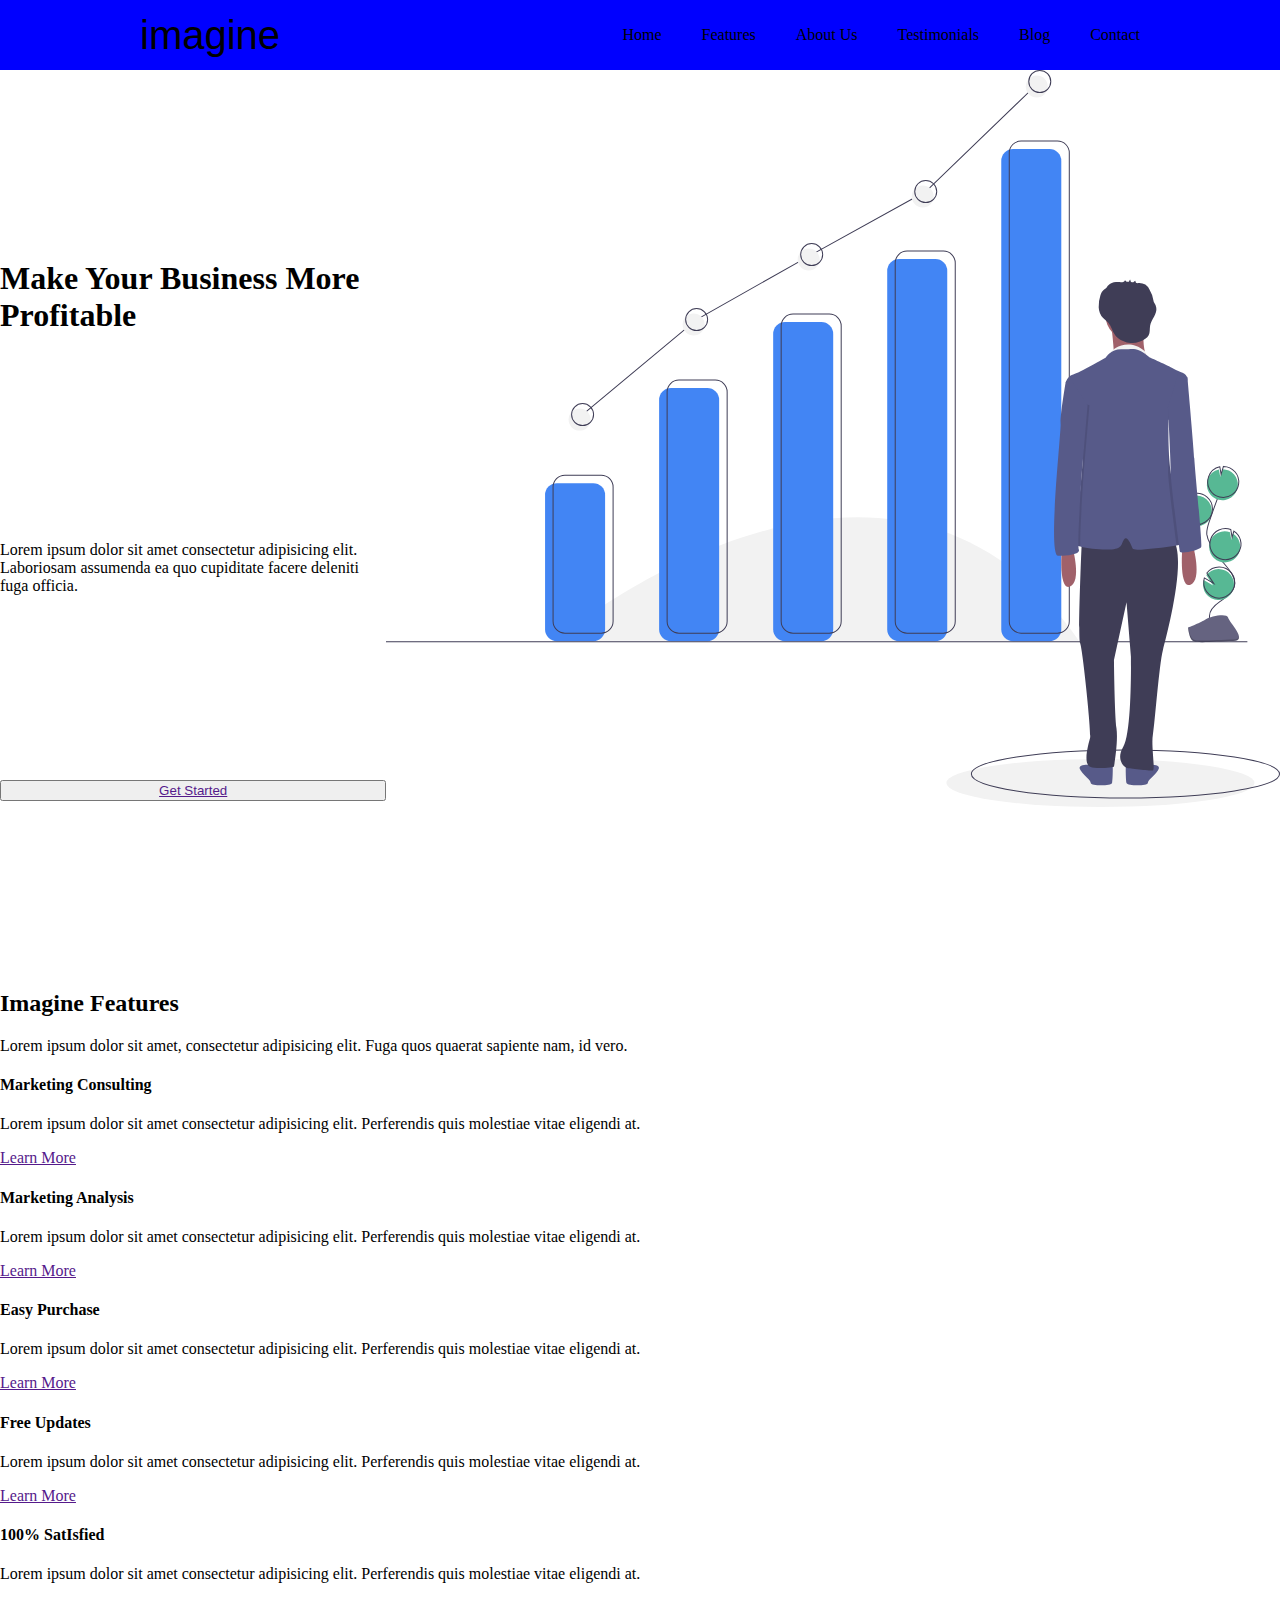
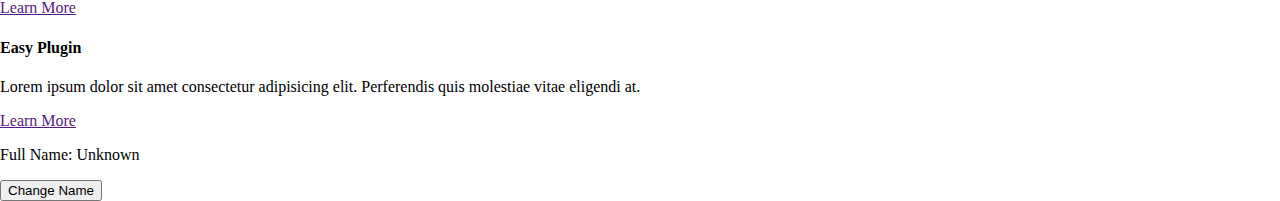
<file: public/index.html>
<!DOCTYPE html>
<html lang="en">

<head>
    <meta charset="UTF-8">
    <meta name="viewport" content="width=device-width, initial-scale=1.0">
    <link rel="stylesheet" href="https://cdnjs.cloudflare.com/ajax/libs/font-awesome/6.5.2/css/all.min.css"
        integrity="sha512-SnH5WK+bZxgPHs44uWIX+LLJAJ9/2PkPKZ5QiAj6Ta86w+fsb2TkcmfRyVX3pBnMFcV7oQPJkl9QevSCWr3W6A=="
        crossorigin="anonymous" referrerpolicy="no-referrer" />
    <title>Document</title>
    <link rel="stylesheet" href="./css/style.css">
    <script src="./js/script.js" defer></script>
</head>

<body>
    <div>
        <nav>
            <a href="" id="logo">imagine <span id="dot">.</span></a>
            <ul id="navlinks">
                <li><a href="" class="navitem">Home</a></li>
                <li><a href="" class="navitem">Features</a></li>
                <li><a href="" class="navitem">About Us</a></li>
                <li><a href="" class="navitem">Testimonials</a></li>
                <li><a href="" class="navitem">Blog</a></li>
                <li><a href="" class="navitem">Contact</a></li>
            </ul>
        </nav>
        <section id="hero">
            <div id="herotext">
                <h1>Make Your Business More Profitable</h1>
                <p>Lorem ipsum dolor sit amet consectetur adipisicing elit. Laboriosam assumenda ea quo cupiditate
                    facere deleniti fuga officia.</p>
                <button><a href="">Get Started</a></button>
            </div>
            <div id="heroimg">
                <img src="./img/heroimage.svg" alt="graph image">
            </div>
        </section>
        <section>
            <div>
                <h2>Imagine Features</h2>
                <p>Lorem ipsum dolor sit amet, consectetur adipisicing elit. Fuga quos quaerat sapiente nam, id vero.
                </p>
            </div>
            <div>
                <div>
                    <div><i class="fa-solid fa-arrows-rotate"></i></div>
                    <div>
                        <h4>Marketing Consulting</h4>
                        <p>Lorem ipsum dolor sit amet consectetur adipisicing elit. Perferendis quis molestiae vitae
                            eligendi at.</p>
                        <a href="">Learn More</a>
                    </div>
                </div>
                <div>
                    <div><i class="fa-solid fa-shop"></i></div>
                    <div>
                        <h4>Marketing Analysis</h4>
                        <p>Lorem ipsum dolor sit amet consectetur adipisicing elit. Perferendis quis molestiae vitae
                            eligendi at.</p>
                        <a href="">Learn More</a>
                    </div>
                </div>
                <div>
                    <div><i class="fa-solid fa-basket-shopping"></i></div>
                    <div>
                        <h4>Easy Purchase</h4>
                        <p>Lorem ipsum dolor sit amet consectetur adipisicing elit. Perferendis quis molestiae vitae
                            eligendi at.</p>
                        <a href="">Learn More</a>
                    </div>
                </div>
                <div>
                    <div><i class="fa-solid fa-rotate-left"></i></div>
                    <div>
                        <h4>Free Updates</h4>
                        <p>Lorem ipsum dolor sit amet consectetur adipisicing elit. Perferendis quis molestiae vitae
                            eligendi at.</p>
                        <a href="">Learn More</a>
                    </div>
                </div>
                <div>
                    <div><i class="fa-regular fa-face-smile"></i></div>
                    <div>
                        <h4>100% SatIsfied</h4>
                        <p>Lorem ipsum dolor sit amet consectetur adipisicing elit. Perferendis quis molestiae vitae
                            eligendi at.</p>
                        <a href="">Learn More</a>
                    </div>
                </div>
                <div>
                    <div><i class="fa-solid fa-plug"></i></div>
                    <div>
                        <h4>Easy Plugin</h4>
                        <p>Lorem ipsum dolor sit amet consectetur adipisicing elit. Perferendis quis molestiae vitae
                            eligendi at.</p>
                        <a href="">Learn More</a>
                    </div>
                </div>
            </div>

        </section>
    </div>
    <p>Full Name: <span id="name">Unknown</span></p>
    <button id="btn">Change Name</button>

    
</body>

</html>
</file>
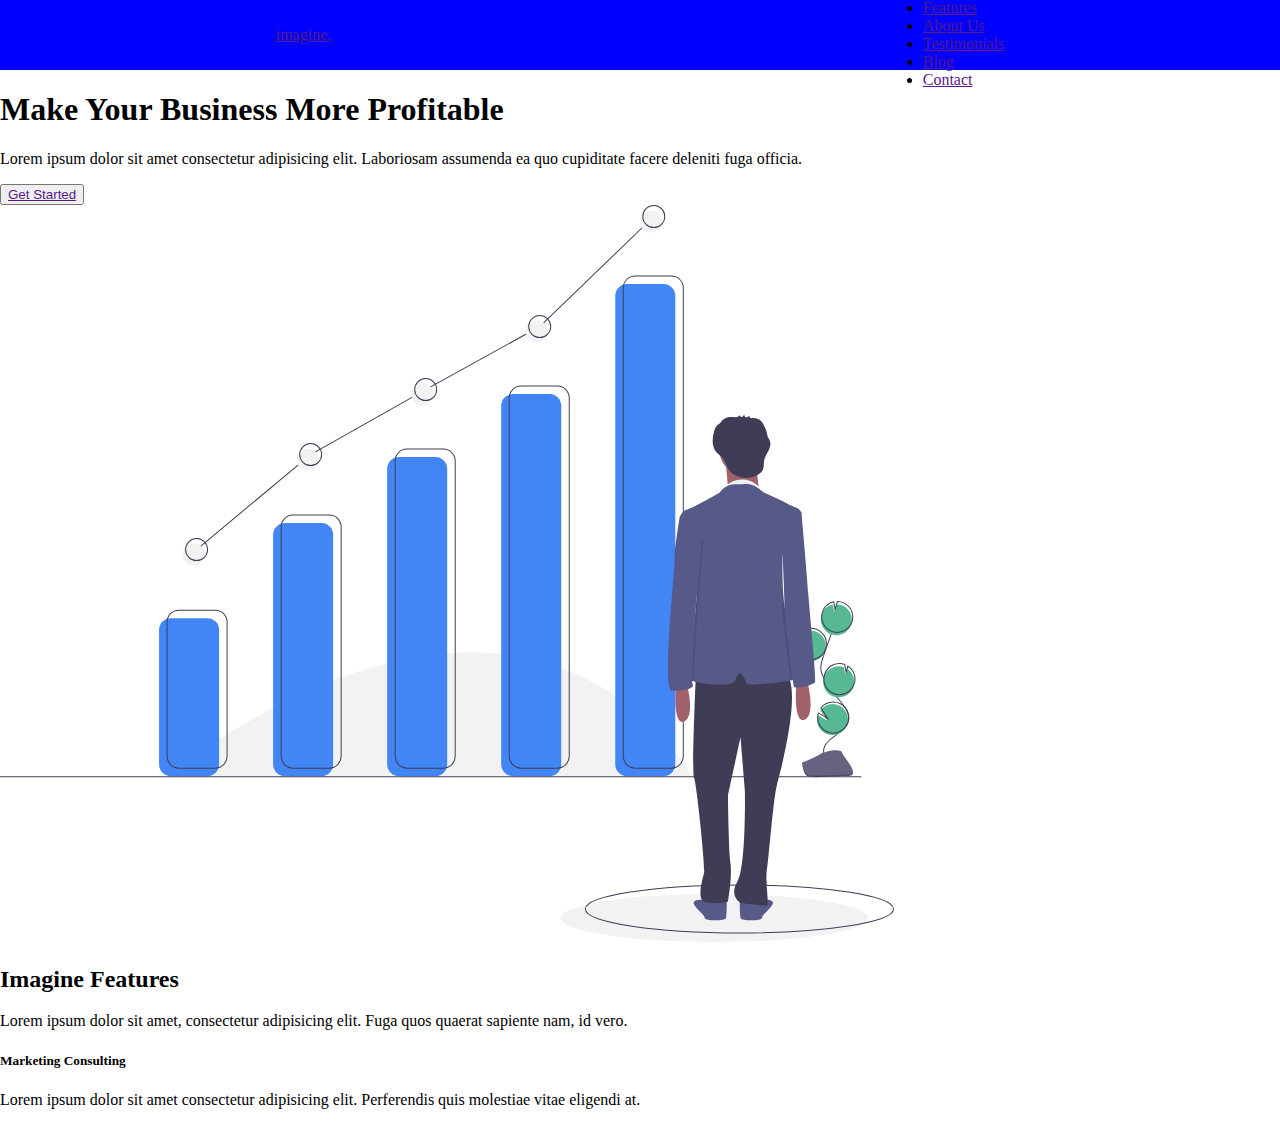
<file: public/recap.html>
<!DOCTYPE html>
<html lang="en">

<head>
    <meta charset="UTF-8">
    <meta name="viewport" content="width=device-width, initial-scale=1.0">
    <title>Document</title>
    <link rel="stylesheet" href="./css/style.css">
</head>

<body>

    <section>

        <div>

            <nav>
                <a href="">imagine<span>.</span></a>

                <ul>
                    <li><a href="">Home</a></li>
                    <li><a href="">Features</a></li>
                    <li><a href="">About Us</a></li>
                    <li><a href="">Testimonials</a></li>
                    <li><a href="">Blog</a></li>
                    <li><a href="">Contact</a></li>
                </ul>

            </nav>

            <div>
                <h1>Make Your Business More Profitable</h1>
                <p>Lorem ipsum dolor sit amet consectetur adipisicing elit. Laboriosam assumenda ea quo cupiditate
                    facere deleniti fuga officia.</p>
            </div>

            <div>
                <button><a href="">Get Started</a></button>
            </div>

            <div>
                <img src="./img/heroimage.svg" alt="graph image">
            </div>

        </div>

    </section>

    <section>

        <div>
            <h2>Imagine Features</h2>
            <p>Lorem ipsum dolor sit amet, consectetur adipisicing elit. Fuga quos quaerat sapiente nam, id vero.</p>
        </div>
        <div><i class="fa-solid fa-arrows-rotate"></i></div>

        <div>
            <h5>Marketing Consulting</h5>
            <p>Lorem ipsum dolor sit amet consectetur adipisicing elit. Perferendis quis molestiae vitae eligendi at.</p>
        </div>
    </section>
</body>

</html>
</file>
<file: public/css/style.css>
body {
    margin: 0;
    padding: 0;
}

#logo {
    color: black;
    text-decoration: none;
    font-size: 30pt;
    font-family: 'open sans', sans-serif;
    letter-spacing: 0px;
}

#dot {
    color: blue;
}

#navlinks {
    display: flex;
    list-style: none;
    justify-content: center;
    gap: 40px;
    align-items: center;
}

nav {
    display: flex;
    justify-content: space-around;
    align-items: center;
    height: 70px;
    background-color: blue;
}

.navitem {
    text-decoration: none;
    color: black;
}

#hero {
    display: flex;
}

#herotext {
    display: flex;
    flex-direction: column;
    justify-content: space-evenly;
}

#heroimg {
    height: 100vh;
}
</file>
